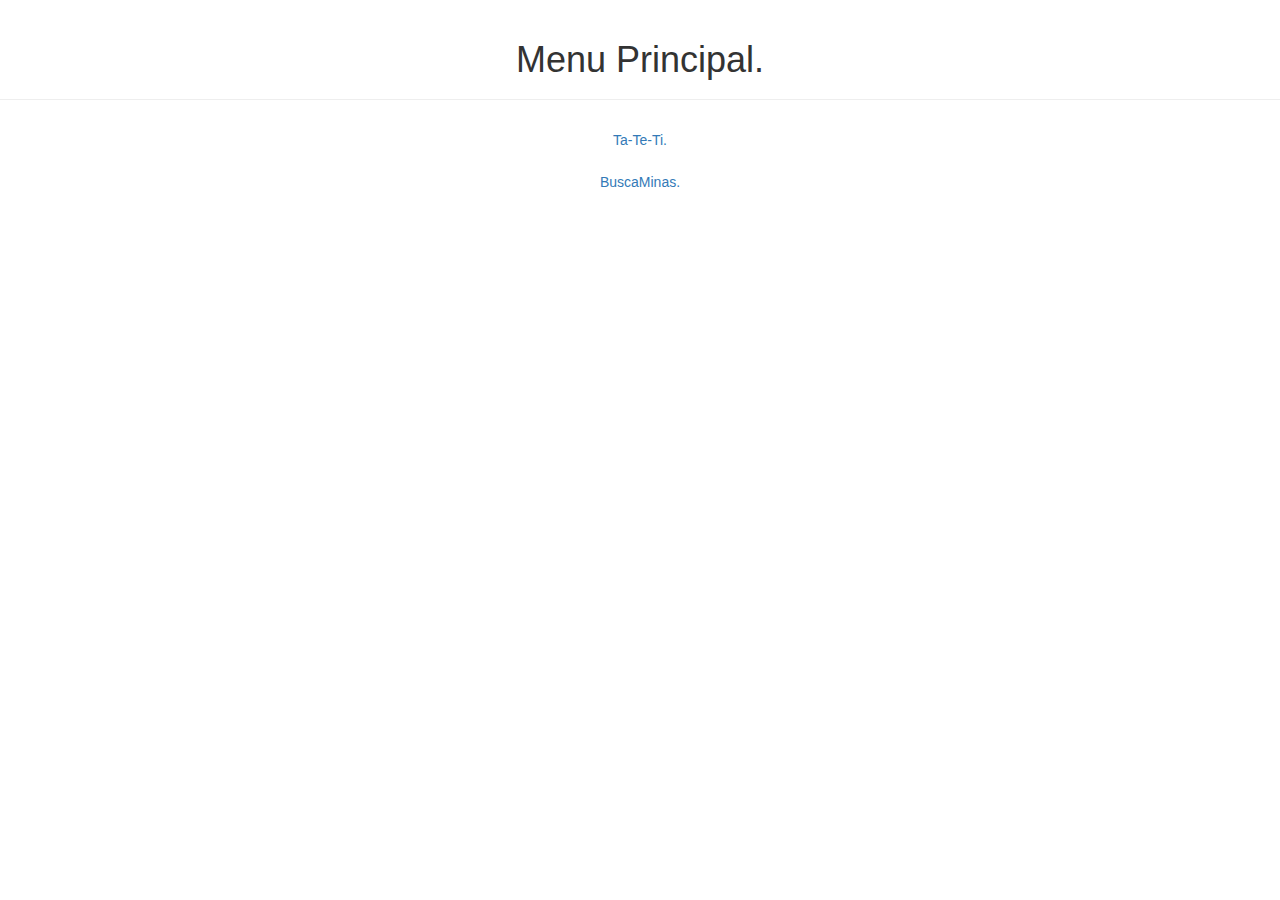
<file: index.html>
<!DOCTYPE html>
<html>
    <head>
        <title>Inicio</title>
        <!--MetaTags-->
        <meta charset="utf-8">
        <meta http-equiv="X-UA-Compatible" content="IE=edge">
        <meta name="viewport" content="width=device-width, initial-scale=1">
        <!--CSS/Bootstrap links-->
        <link rel="stylesheet" href="https://maxcdn.bootstrapcdn.com/bootstrap/3.3.7/css/bootstrap.min.css" integrity="sha384-BVYiiSIFeK1dGmJRAkycuHAHRg32OmUcww7on3RYdg4Va+PmSTsz/K68vbdEjh4u" crossorigin="anonymous">
        <link rel="stylesheet" href="css/main.css">
    </head>
    <body>
        <div class="page-header">
            <h1 class="text-center">Menu Principal.</h1>
        </div>
        <nav>
            <ul class="nav nav-pills nav-stacked">
                <li><a href="juegos/tateti.html" class="text-center">Ta-Te-Ti.</a></li>
                <li><a href="juegos/buscaminas.html" class="text-center">BuscaMinas.</a></li>
            </ul>
        </nav>
    </body>
</html>
</file>
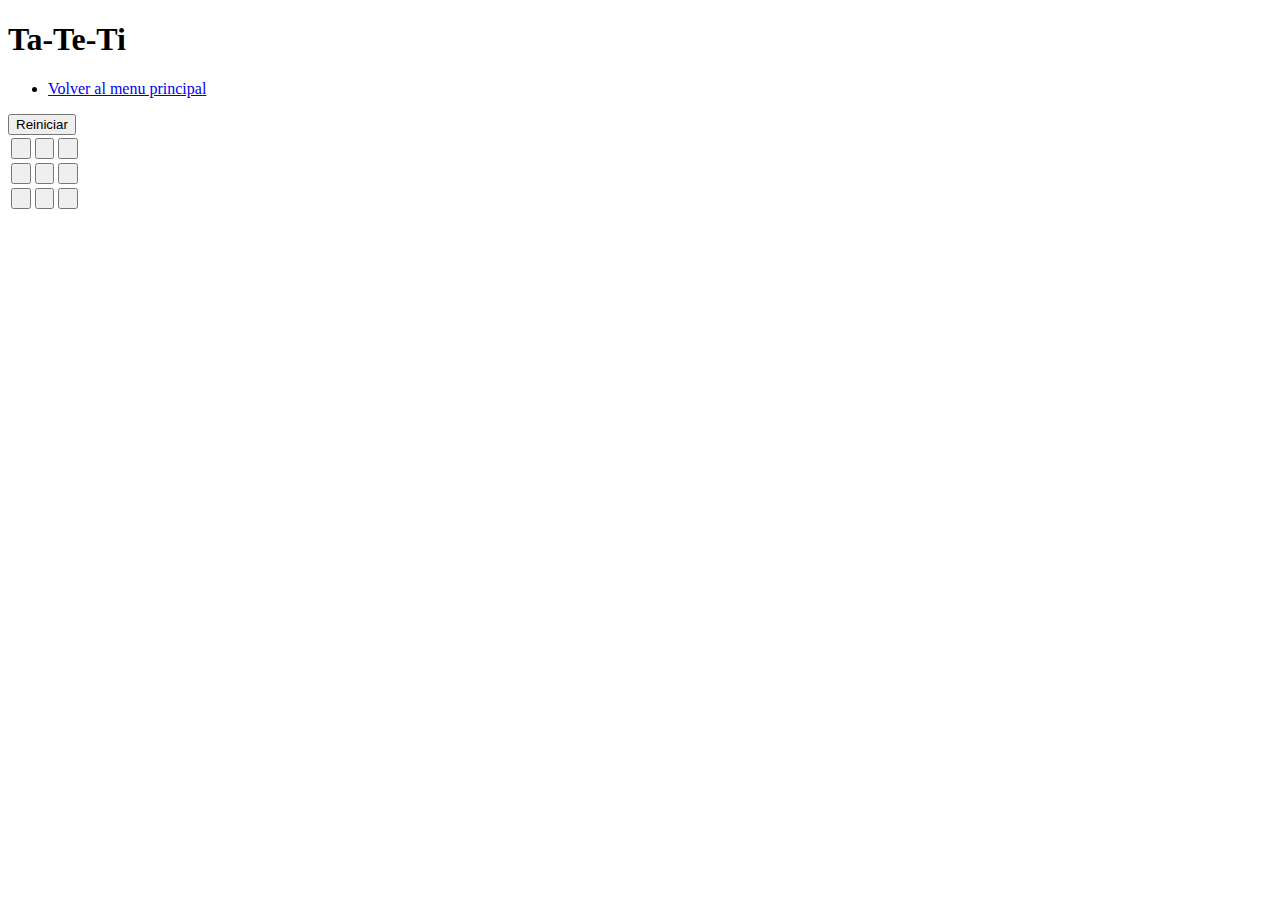
<file: Ta-Te-Ti.html>
<!DOCTYPE html>
<html>
    <head>
        <title>Ta-Te-Ti</title>
    </head>
    <body>
        <header>
            <h1>Ta-Te-Ti</h1>
        </header>
        <nav>
            <ul>
                <li><a href="index.html">Volver al menu principal</a></li>
            </ul>
        </nav>
        <form>
            <input class="btnReiniciar" type="button" value="Reiniciar" id="r" onclick='reiniciar()'/>
            <div class="container" id="juego">
            <table>
                <tr>
                    <td><input class="btnTTT" type="button" value=" " id="1" onclick='turno(this)'/></td>
                    <td><input class="btnTTT" type="button" value=" " id="2" onclick='turno(this)'/></td>
                    <td><input class="btnTTT" type="button" value=" " id="3" onclick='turno(this)'/></td>
                </tr>
                <tr>
                    <td><input class="btnTTT" type="button" value=" " id="4" onclick='turno(this)'/></td>
                    <td><input class="btnTTT" type="button" value=" " id="5" onclick='turno(this)'/></td>
                    <td><input class="btnTTT" type="button" value=" " id="6" onclick='turno(this)'/></td>
                </tr>
                <tr>
                    <td><input class="btnTTT" type="button" value=" " id="7" onclick='turno(this)'/></td>
                    <td><input class="btnTTT" type="button" value=" " id="8" onclick='turno(this)'/></td>
                    <td><input class="btnTTT" type="button" value=" " id="9" onclick='turno(this)'/></td>
                </tr>
            </table>
            </div>
            <script type="text/javascript" src="js/TaTeTi.js">
            </script>
        </form>
    </body>
</html>
</file>
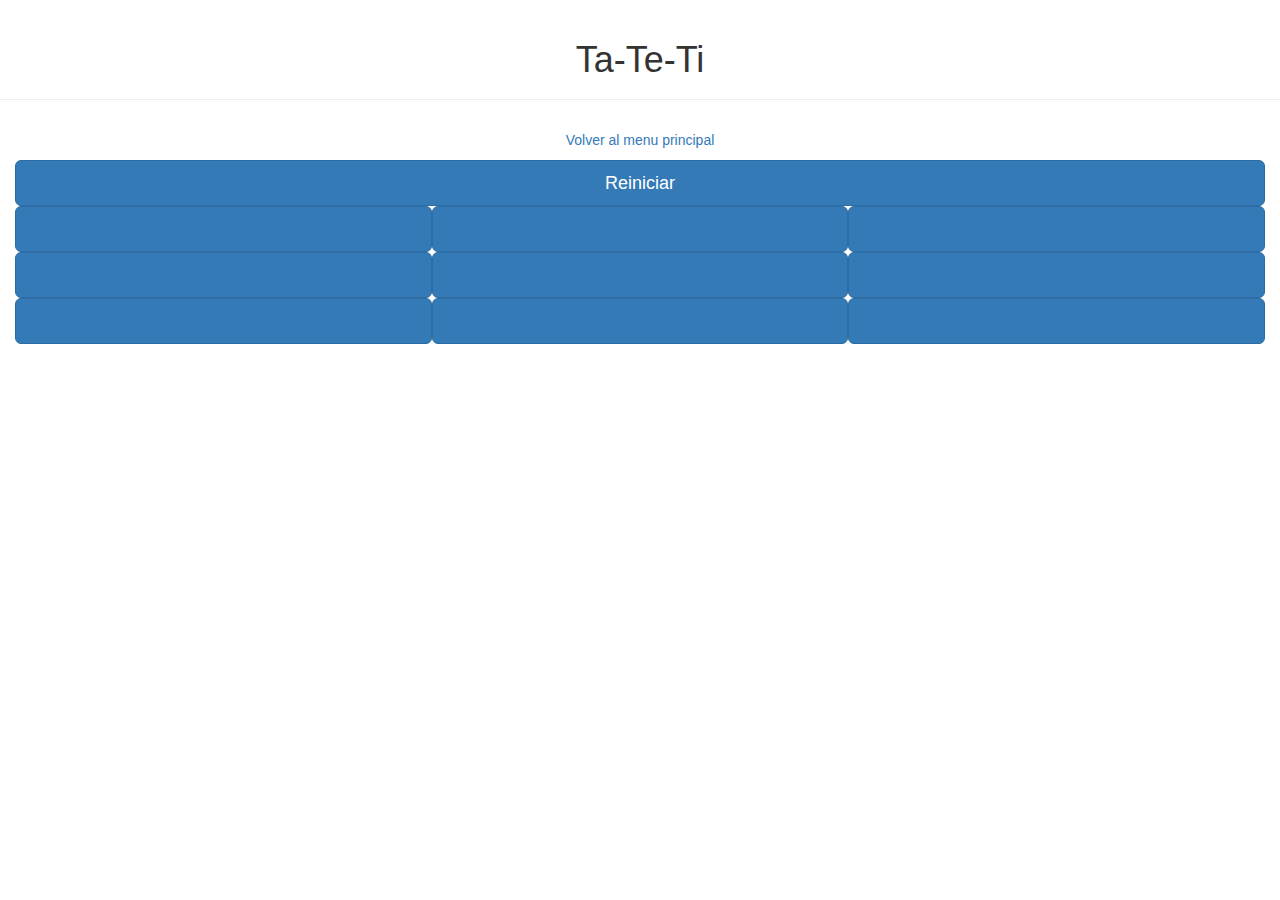
<file: tateti.html>
<!DOCTYPE html>
<html>
    <head>
        <title>Ta-Te-Ti</title>
        <!--MetaTags-->
        <meta charset="utf-8">
        <meta http-equiv="X-UA-Compatible" content="IE=edge">
        <meta name="viewport" content="width=device-width, initial-scale=1">
        <!--CSS/Bootstrap links-->
        <link rel="stylesheet" href="https://maxcdn.bootstrapcdn.com/bootstrap/3.3.7/css/bootstrap.min.css" integrity="sha384-BVYiiSIFeK1dGmJRAkycuHAHRg32OmUcww7on3RYdg4Va+PmSTsz/K68vbdEjh4u" crossorigin="anonymous">
        <link rel="stylesheet" href="css/main.css">
    </head>
    <body>
        <div class="page-header">
            <h1 class="text-center">Ta-Te-Ti</h1>
        </div>
        <nav>
            <ul class="nav nav-pills nav-stacked">
                <li><a href="index.html" class="text-center">Volver al menu principal</a></li>
            </ul>
        </nav>
        <form>
            <div class="container-fluid">
                <input class="btn btn-primary btn-lg btn-block" type="button" value="Reiniciar" id="r" onclick='reiniciar()'/>
            </div>
            <div class="container-fluid" id="juego">
                <table class="tabla">
                    <tr class="fila">
                        <td class="casillero"><input class="btn btn-primary btn-lg btn-block" type="button" value=" " id="1" onclick='turno(this)'/></td>
                        <td class="casillero"><input class="btn btn-primary btn-lg btn-block" type="button" value=" " id="2" onclick='turno(this)'/></td>
                        <td class="casillero"><input class="btn btn-primary btn-lg btn-block" type="button" value=" " id="3" onclick='turno(this)'/></td>
                    </tr>
                    <tr class="fila">    
                        <td class="casillero"><input class="btn btn-primary btn-lg btn-block" type="button" value=" " id="4" onclick='turno(this)'/></td>
                        <td class="casillero"><input class="btn btn-primary btn-lg btn-block" type="button" value=" " id="5" onclick='turno(this)'/></td>
                        <td class="casillero"><input class="btn btn-primary btn-lg btn-block" type="button" value=" " id="6" onclick='turno(this)'/></td>
                    </tr>
                    <tr class="fila">
                        <td class="casillero"><input class="btn btn-primary btn-lg btn-block" type="button" value=" " id="7" onclick='turno(this)'/></td>
                        <td class="casillero"><input class="btn btn-primary btn-lg btn-block" type="button" value=" " id="8" onclick='turno(this)'/></td>
                        <td class="casillero"><input class="btn btn-primary btn-lg btn-block" type="button" value=" " id="9" onclick='turno(this)'/></td>
                    </tr>
                </table>
            </div>
            <script type="text/javascript" src="js/tateti.js"></script>
        </form>
    </body>
</html>
</file>
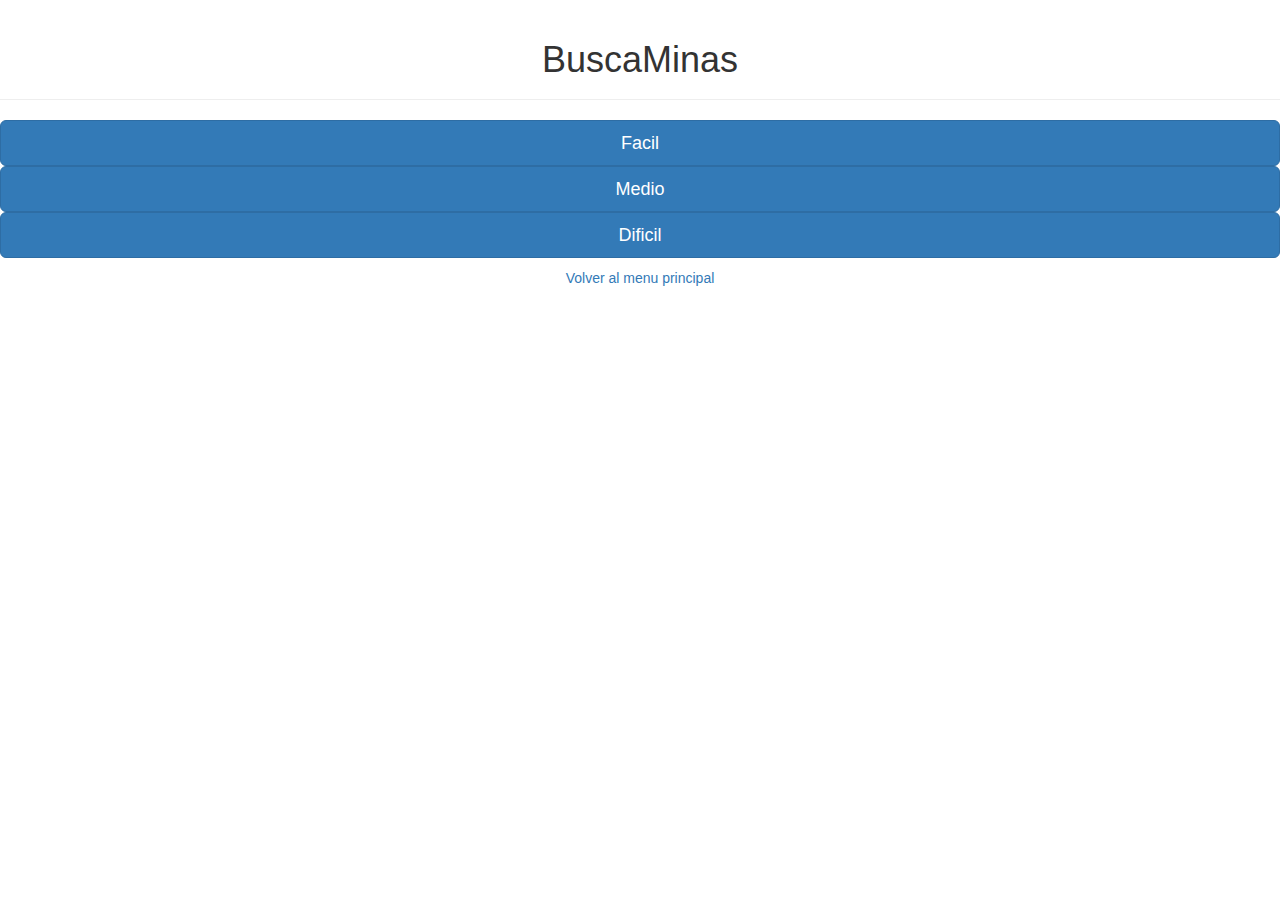
<file: juegos/buscaminas.html>
<!DOCTYPE html>
<html>
    <head>
        <title>BuscaMinas</title>
        <!--MetaTags-->
        <meta charset="utf-8">
        <meta http-equiv="X-UA-Compatible" content="IE=edge">
        <meta name="viewport" content="width=device-width, initial-scale=1">
        <!--CSS/Bootstrap links-->
        <link rel="stylesheet" href="https://maxcdn.bootstrapcdn.com/bootstrap/3.3.7/css/bootstrap.min.css" integrity="sha384-BVYiiSIFeK1dGmJRAkycuHAHRg32OmUcww7on3RYdg4Va+PmSTsz/K68vbdEjh4u" crossorigin="anonymous">
        <link rel="stylesheet" href="../css/main.css">
        <!--Scripts-->
        <script type="text/javascript" src="../js/buscaminas.js"></script>
    </head>
    <body>
        <div class="page-header">
            <h1 class="text-center">BuscaMinas</h1>
        </div>
        <form>
            <div class="container-fluid" id="juegobuscaminas">
                <div id="cronometroDiv"></div>
                <div class="lista" id="dificultades"></div>
                <div class="tabla" id="tablero"></div>
            </div>
            <div class="container-fluid" id="contenedorReinicio">
                <input class="btn btn-primary btn-lg btn-block" type="button" value="Reiniciar" id="r"/>
                <input class="btn btn-primary btn-lg btn-block" type="button" value="Volver al selector de dificultad" id="v"/>
            </div>
        </form>
        <nav>
            <ul class="nav nav-pills nav-stacked">
                <li><a href="../index.html" class="text-center">Volver al menu principal</a></li>
            </ul>
        </nav>
    </body>
</html>
</file>
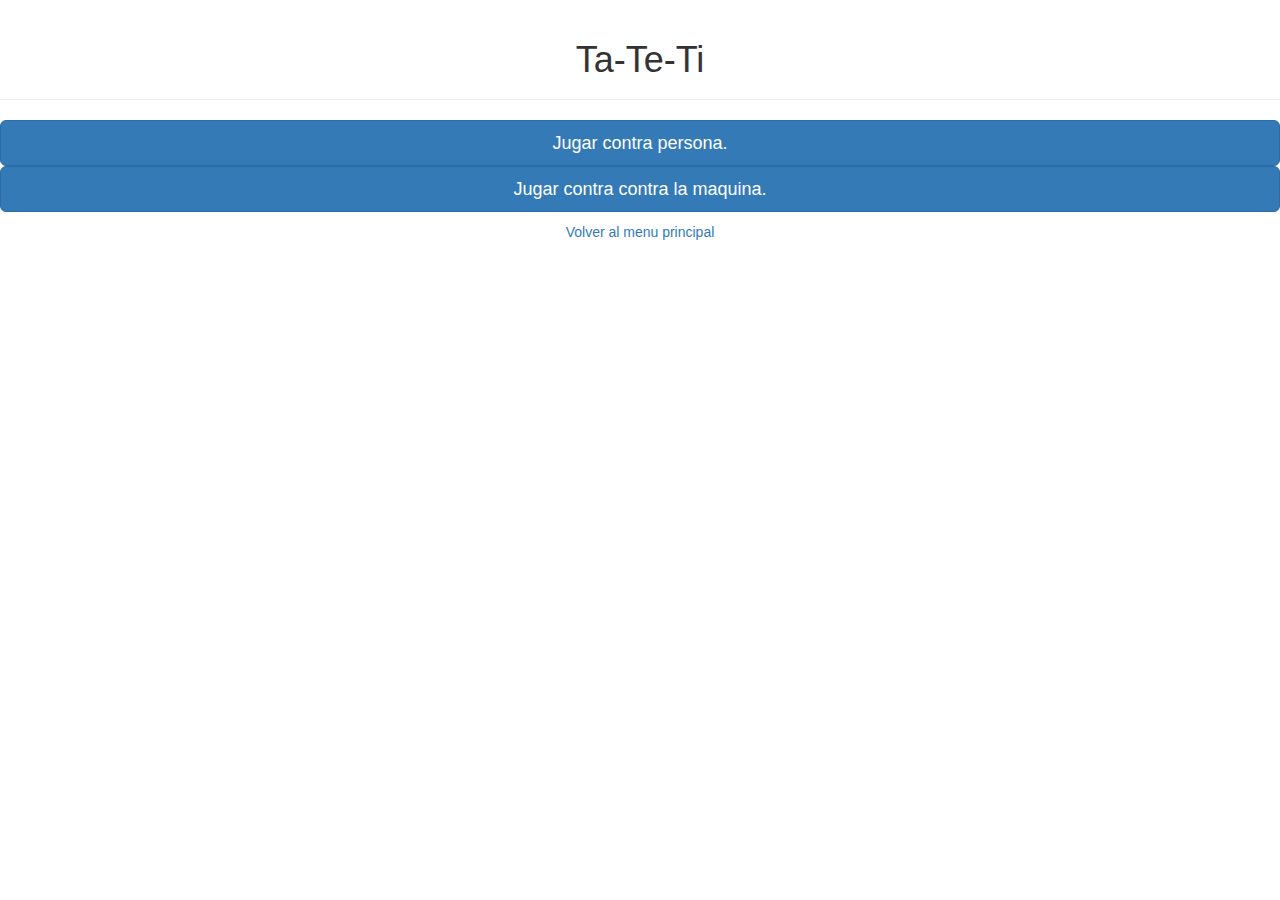
<file: juegos/tateti.html>
<!DOCTYPE html>
<html>
    <head>
        <title>Ta-Te-Ti</title>
        <!--MetaTags-->
        <meta charset="utf-8">
        <meta http-equiv="X-UA-Compatible" content="IE=edge">
        <meta name="viewport" content="width=device-width, initial-scale=1">
        <!--CSS/Bootstrap links-->
        <link rel="stylesheet" href="https://maxcdn.bootstrapcdn.com/bootstrap/3.3.7/css/bootstrap.min.css" integrity="sha384-BVYiiSIFeK1dGmJRAkycuHAHRg32OmUcww7on3RYdg4Va+PmSTsz/K68vbdEjh4u" crossorigin="anonymous">
        <link rel="stylesheet" href="../css/main.css">
        <!--Scripts-->
        <script type="text/javascript" src="../js/tateti.js"></script>
    </head>
    <body>
        <div class="page-header">
            <h1 class="text-center">Ta-Te-Ti</h1>
        </div>
        <form>
            <div id="marcador"></div>
            <div class="container-fluid" id="selectorDeTipoDeJuego"></div>
            <div class="container-fluid" id="tablerotateti"></div>
            <div class="container-fluid">
                <input class="btn btn-primary btn-lg btn-block" type="button" value="Reiniciar" id="r"/>
            </div>
            <div class="container-fluid">
                <input class="btn btn-primary btn-lg btn-block" type="button" value="Volver al selector de tipo de juego." id="v"/>
            </div>
        </form>
        <nav>
            <ul class="nav nav-pills nav-stacked">
                <li><a href="../index.html" class="text-center">Volver al menu principal</a></li>
            </ul>
        </nav>
    </body>
</html>
</file>
<file: css/main.css>
.tabla{
    width:100%;
}
.lista{
    width: 100%;
}
.fila{
    width:100%;
}
.casilleroTaTeTi{
    width:33.3333333333333333%;
    display:inline-block;
}
.casilleroBuscaMinas{
    display:inline-block;
}
.botonTateti{
    color:#fff;
    background-color:#337ab7;
    border-color: #2e6da4;
    width:100%;
    border-radius: 3%;
    padding-top: 20%;
    padding-bottom: 20%;
}
.botonBuscaminas{
    border-radius: 10%;
    color:transparent;
    border-color: #337ab7;
    background-color: #337ab7;
    width:100%;
    padding-bottom: 10%;
    padding-top: 10%;
}
</file>
